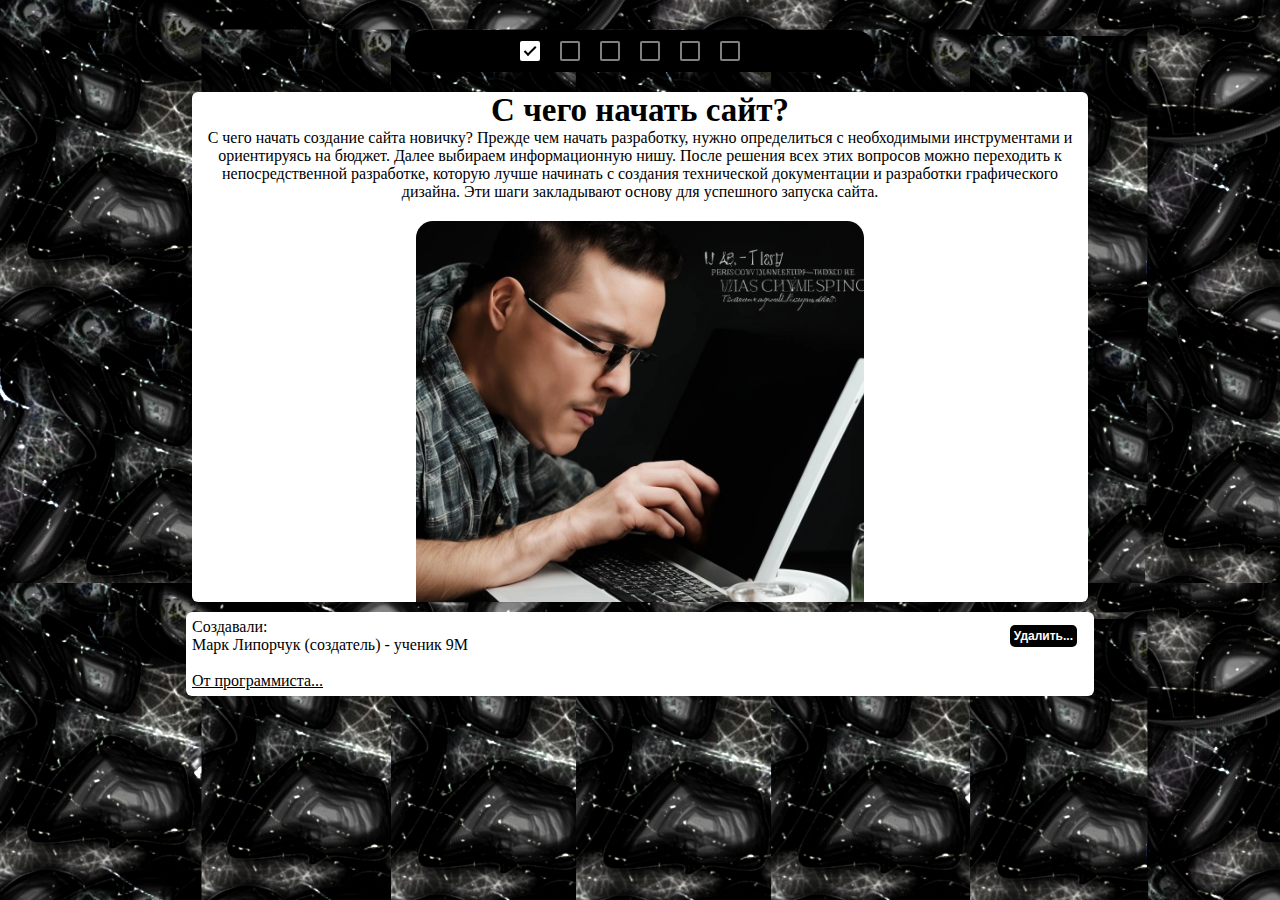
<file: index.html>
<!DOCTYPE html>
<html lang="en">
<head>
    <meta charset="UTF-8">
    <meta name="viewport" content="width=device-width, initial-scale=1.0">
    <title>Как сделать сайт</title>
    <link rel="stylesheet" type="text/css" href="style.css">
    <link rel="icon" href="icon.png" type="image/icon type">
</head>
<body>

    <div style="height: 30px;"></div> 
    
    <div class="all_ch">
        <div class="form-group">
            <input type="checkbox" name="option1" value="page1" id="page1Checkbox" class="check" checked>
            <label>1</label>
        </div>
        <div class="form-group">
            <input type="checkbox" name="option2" value="page2" id="page2Checkbox" class="check" checked>
            <label>2</label>
        </div>
        <div class="form-group">
            <input type="checkbox" name="option3" value="page3" id="page3Checkbox" class="check" checked>
            <label>3</label>
        </div>
        <div class="form-group">
            <input type="checkbox" name="option4" value="page4" id="page4Checkbox" class="check" checked>
            <label>4</label>
        </div>
        <div class="form-group">
            <input type="checkbox" name="option5" value="page5" id="page5Checkbox" class="check" checked>
            <label>5</label>
        </div>
        <div class="form-group">
            <input type="checkbox" name="option6" value="page6" id="page6Checkbox" class="check" checked>
            <label>6</label>
        </div>
    </div>

    <div class="contents page1">
        <p class="big_sh">C чего начать сайт?</p>
        <p>
            С чего начать создание сайта новичку? Прежде чем начать разработку, нужно определиться с необходимыми инструментами и ориентируясь на бюджет. Далее выбираем информационную нишу. После решения всех этих вопросов можно переходить к непосредственной разработке, которую лучше начинать с создания технической документации и разработки графического дизайна. Эти шаги закладывают основу для успешного запуска сайта.
        </p>
        <img src="img1.png" style="width: 50%;  width: 50%; border-radius: 17px; margin-top: 20px;">
    </div>

    <div class="contents page2" style="display: none;">
        <p class="big_sh">Начало разработки</p>
        <p>Начало разработки веб-ресурса: основные шаги. Прежде всего, новичку следует определить необходимые инструменты и приблизительно рассчитать бюджет проекта. Затем стоит выбрать тематику сайта и найти целевую аудиторию - людей, для которых сайт будет полезен. Только после этого можно приступать к созданию сайта. Важно разработать понятную, удобную и легкую в использовании структуру сайта, а также хорошо продуманную навигацию. Нужно также обратить внимание на адаптивность и мобильность сайта, чтобы он был доступен для просмотра на различных устройствах.</p>
        <img src="img2.png" style="width: 50%; border-radius: 17px; margin-top: 20px;">
    </div>

    <div class="contents page3" style="display: none;">
        <p class="big_sh">Дальше думаем над идеей сайта</p>
        <p>Выбор идеи для сайта является важным этапом перед его созданием, независимо от того, будет ли это блог, продающий продукт, или новостной портал. Идея должна быть интересной и полезной как для пользователей, так и для разработчика, чтобы проект был успешным.
            Определите цель вашего сайта, например, привлечение и удержание целевой аудитории, формирование доверия клиентов или автоматизация определенных процессов. Это поможет вам создать уникальный и полезный сайт, который будет интересен пользователям. </p>
        <img src="img3.png" style="width: 50%; border-radius: 17px; margin-top: 20px;">
    </div>

    <div class="contents page4" style="display: none;">
        <p class="big_sh">Тематика сайта</p>
        <p>После определения цели, выберите тематику и имя веб-ресурса. Оно должно быть уникальным и отражать суть проекта, а также быть запоминающимся. При самостоятельной разработке сайта важно выбрать общее имя сайта и домен, который будет совпадать с ним. Это упростит поиск сайта в поисковых системах. Для коммерческих проектов рекомендуется использовать доменные зоны ru, by, com, net, org, так как они упрощают продвижение и сайт будет легче найти.</p>
        <img src="img4.png" style="width: 50%; border-radius: 17px; margin-top: 20px;">
    </div>

    <div class="contents page5" style="display: none;">
        <p class="big_sh">Хостинг</p>
        <p>Хостинг — это услуга, при которой клиент арендует у хостинг-провайдера часть серверных мощностей или весь сервер. На этом сервере будут храниться файлы сайта — картинки, текст, видео, таблицы и все, что отображается в браузере. Также компания-хостер помогает клиентам настроить хостинг и обеспечивает безопасность файлов от кибератак и физических носителей от пожаров или других происшествий.
            При выборе хостинга обратите внимание на доступный доступ к сайту и наличие удобных инструментов для разработчиков. Это поможет вам создать качественный и функциональный сайт.Хостинги бывают как платными,так и бесплатными.</p>
        <img src="img5.png" style="width: 50%; border-radius: 17px; margin-top: 20px;">
    </div>

    <div class="contents page6" style="display: none;">
        <p class="big_sh">Разнообразие сайта</p>
        <br>
        <p style="color: rgb(100, 100, 100);">При выборе типа сайта, следует учитывать его будущие функции и продвижение. В разнообразии веб-ресурсов выделим несколько основных типов: </p>
        
        <ul class="spik" style="text-align: justify;
        width: 50%;
        margin: 0 auto;
        list-style: none;"></ul>
<br>
        <p style="color: rgb(100, 100, 100);">Кроме того, сайты можно классифицировать по различным признакам: </p>
    <br>
        <ul class="spik2"></ul>
        <br>
        <p>На вопросе о создании сайта, нужно определить его вид и категорию. Часто ресурс объединяет в себе несколько видов. Чем точнее определен тип, тем легче работать с ресурсом.</p>
        <p style="font-size: 11px;">Мы не будем глубоко погружаться в создание сложных сайтов, тут мы рассмотрели основы этапов для его создания.</p>
    
        <img src="img6.png" style="width: 50%; border-radius: 17px; margin-top: 20px;">
    </div>

    <div class="infose" style="width: 70%; background-color: white; position: relative; margin: 0 auto; margin-top: 10px; border-radius: 6px;padding: 6px;">
        <button class="button_delete">Удалить...</button>
        <p>Создавали:</p>
        <p>Марк Липорчук (создатель) - ученик 9М</p>

        <div><br><a style="color: black;" href="create.html">От программиста...</a></div>

    </div>

    <script>

var deleteButton = document.querySelector(".button_delete");
    deleteButton.addEventListener("click", function() {
    var container = deleteButton.closest(".infose");
    container.remove();
});

    var ul = document.querySelector('.spik');

var listItems = [
    "Интернет-магазины - ресурсы, где можно ознакамливаться с товарами и совершать покупки.",
    "Корпоративные сайты - большие визитные карточки компаний, содержащие информацию о услугах, новостях, ценах, контактах и другие данные о фирме.",
    "Визитки - простые сайты с ограниченным количеством страниц, обычно содержащие рекламу, новости фирмы, цены на услуги и контакты.",
    "SEO-сайты - специализированные ресурсы, предоставляющие информацию по различным темам.",
    "Информационные порталы - источники актуальной мировой информации и других важных новостей.",
    "Веб-порталы - сервисы, объединяющие разнообразные полезные функции, например, афиша, расписание транспорта, прогноз погоды и т.д.",
    "Блоги - платформы для публикации постов, советов, фотографий.",
    "Landing pages - ресурсы, разработанные для продажи конкретного товара.",
    "Интернет-сервисы - объединение различных сервисов в одном месте для удобства пользователей, например, банкинга, почты, бирж, рассылок.",
    "Форумы - платформы, где пользователи смогут общаться по различным тематикам."
];

for (var i = 0; i < listItems.length; i++) {
    var listItem = document.createElement('li');
    listItem.textContent = (i + 1) + ". " + listItems[i];
    ul.appendChild(listItem);
}

var ul2 = document.querySelector('.spik2');

var listItems2 = [
    "Цель создания (коммерческие vs некоммерческие сайты). ",
    "Доступность (открытые, полузакрытые, закрытые сайты). ",
    "Численность аудитории (блог, портал, домашняя страница, сайт по узкой тематике и т.д.)",
    "Функционал (флеш-сайты, динамические, сайты с большим объемом статистики)",
    "Расположение (общедоступные или локальные сайты). "
];


var ch1 = document.querySelector('#page1Checkbox');
var ch2 = document.querySelector('#page2Checkbox');
var ch3 = document.querySelector('#page3Checkbox');
var ch4 = document.querySelector('#page4Checkbox');
var ch5 = document.querySelector('#page5Checkbox');
var ch6 = document.querySelector('#page6Checkbox');

ch1.checked = true
ch2.checked = false
ch3.checked = false
ch4.checked = false
ch5.checked = false
ch6.checked = false

for (var i = 0; i < listItems2.length; i++) {
    var listItem2 = document.createElement('li');
    listItem2.textContent = (i + 1) + ". " + listItems2[i];
    ul2.appendChild(listItem2);
}

        const checkboxes = document.querySelectorAll('input[type="checkbox"]');
        const contents = document.querySelectorAll('.contents');

        for (let i = 0; i < checkboxes.length; i++) {
            checkboxes[i].addEventListener('change', function() {
                for (let j = 0; j < contents.length; j++) {
                    contents[j].style.display = 'none';
                }
                const index = parseInt(this.value.charAt(this.value.length - 1)) - 1;
                contents[index].style.display = this.checked ? 'block' : 'block';
                if (this.checked) {
                    for (let k = 0; k < checkboxes.length; k++) {
                        if (k !== i) {
                            checkboxes[k].checked = false;
                        }
                    }
                }
            });
        }
    </script>
</body>
</html>
</file>
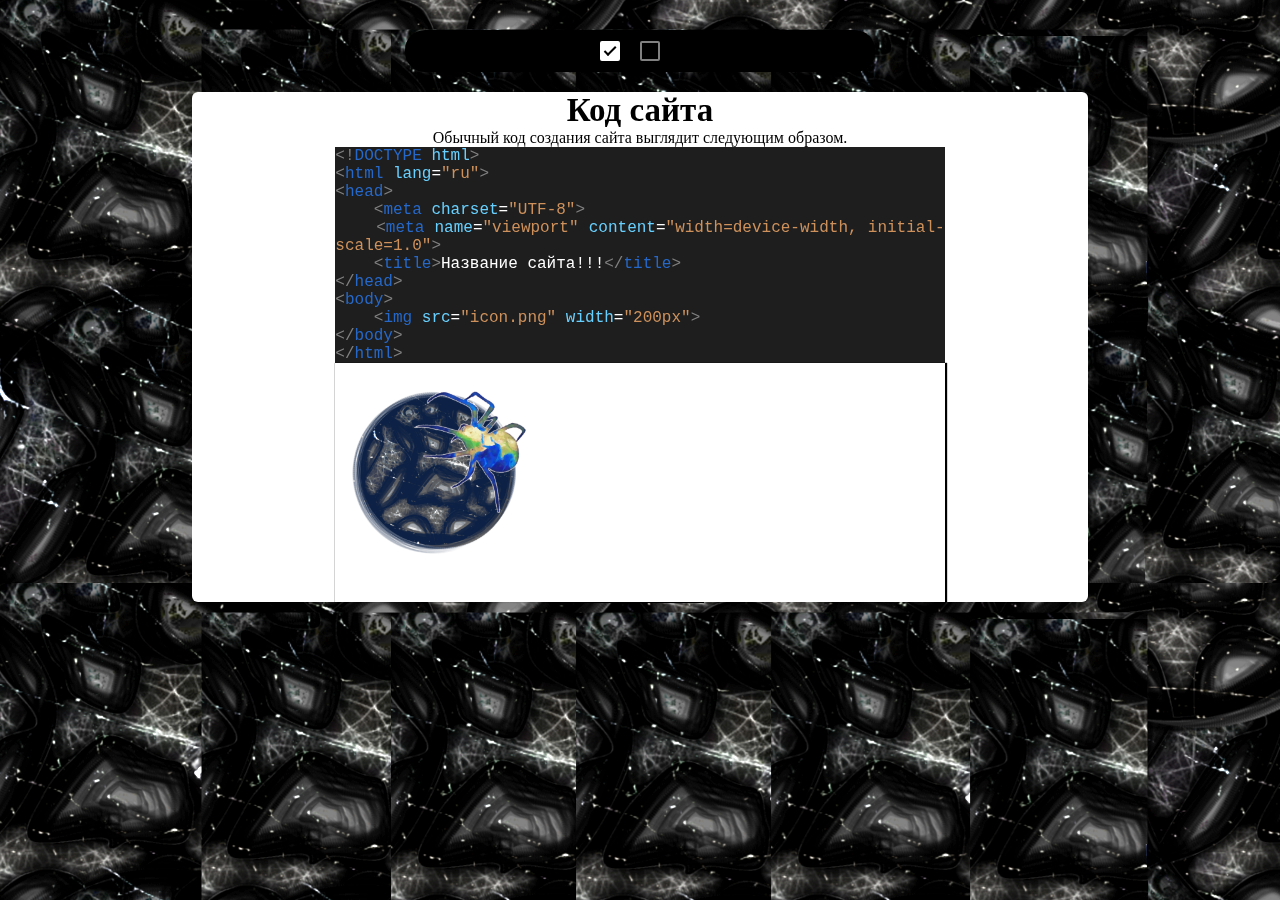
<file: create.html>
<!DOCTYPE html>
<html lang="en">
<head>
    <meta charset="UTF-8">
    <meta name="viewport" content="width=device-width, initial-scale=1.0">
    <title>Как сделать HTML не в домашник условиях!</title>
    <link rel="stylesheet" type="text/css" href="style.css">
    <link rel="stylesheet" type="text/css" href="console.css">
    <link rel="icon" href="icon.png" type="image/icon type">
</head>
<body>

    <div style="height: 30px;"></div> 
    
    <div class="all_ch">
        <div class="form-group">
            <input type="checkbox" name="option1" value="page1" id="page1Checkbox" class="check" checked>
            <label>1</label>
        </div>
        <div class="form-group">
            <input type="checkbox" name="option2" value="page2" id="page2Checkbox" class="check">
            <label>2</label>
        </div>
    </div>

    <div class="contents page1">
        <p class="big_sh">Код сайта</p>
        <p>
            Обычный код создания сайта выглядит следующим образом.
        </p>
        
        <div class="all_console">
            <div class="console">
                <div class="all_code">
                    <span class="gray">&lt;!</span><span class="blue">DOCTYPE </span><span class="white_blue">html</span><span class="gray">&gt;</span>
                    <br><span class="gray">&lt;</span><span class="blue">html </span><span class="white_blue">lang</span><span class="white">=</span><span class="brs">"ru"</span><span class="gray">&gt;</span>
                    <br><span class="gray">&lt;</span><span class="blue">head</span><span class="gray">&gt;</span>
                    <br>&nbsp;&nbsp;&nbsp;&nbsp;<span class="gray">&lt;</span><span class="blue">meta </span><span class="white_blue">charset</span><span class="white">=</span><span class="brs">"UTF-8"</span><span class="gray">&gt;</span>
                    <br>&nbsp;&nbsp;&nbsp;&nbsp;<span class="gray">&lt;</span><span class="blue">meta </span><span class="white_blue">name</span><span class="white">=</span><span class="brs">"viewport" </span><span class="white_blue">content</span><span class="white">=</span><span class="brs">"width=device-width, initial-scale=1.0"</span><span class="gray">&gt;</span>
                    <br>&nbsp;&nbsp;&nbsp;&nbsp;<span class="gray">&lt;</span><span class="blue">title</span><span class="gray">&gt;</span><span class="white">Название сайта!!!</span><span class="gray">&lt;/</span><span class="blue">title</span><span class="gray">&gt;</span>
                    <br><span class="gray">&lt;/</span><span class="blue">head</span><span class="gray">&gt;</span>
                    <br><span class="gray">&lt;</span><span class="blue">body</span><span class="gray">&gt;</span>
                    <br>&nbsp;&nbsp;&nbsp;&nbsp;<span class="gray">&lt;</span><span class="blue">img </span><span class="white_blue">src</span><span class="white">=</span><span class="brs">"icon.png"</span><span class="white_blue"> width</span><span class="white">=</span><span class="brs">"200px"</span><span class="gray">&gt;</span>
                    <br><span class="gray">&lt;/</span><span class="blue">body</span><span class="gray">&gt;</span>
                    <br><span class="gray">&lt;/</span><span class="blue">html</span><span class="gray">&gt;</span>

                </div>
            </div>
            <div class="result"><iframe style="width: 100%; height: 250px;border: none;
                box-shadow: 1px 1px 1px 1px;" src="info.html"></iframe></div>
        </div>
        <ul class="spik3" style="text-align: justify;
        width: 50%;
        margin: 0 auto;
        list-style: none;"></ul>
    </div>

    <div class="contents page2" style="display: none;">
        <p class="big_sh">Какой редактор лучше?</p>
        <p>
            Вот для редактирования сайтов лучше это VS code и Sublime Text. 
        </p>
        <p>Но если вы хотите быстрый и хороший редактор то VS Code, а если не занимающий много места то Sublime Text</p>
    </div>

    <div style="margin: auto; width: 10%; height: 1px; background-color: black;"></div>

<script>
    var ch1 = document.querySelector('#page1Checkbox');
    var ch2 = document.querySelector('#page2Checkbox');
    var ul = document.querySelector('.spik3');

var listItems = [
    "img - это тег с картинкой",
    "title - заголовок сайта",
    "meta - фигня в котором можно установить синтаксис языка, charset и т.д.",
    "head - это голова сайт можно так считать",
    "body - это кнч же тело сайта в котором располагаются различные теги",
];

for (var i = 0; i < listItems.length; i++) {
    var listItem = document.createElement('li');
    listItem.textContent = (i + 1) + ". " + listItems[i];
    ul.appendChild(listItem);
}

    ch1.checked = true
    ch2.checked = false
    
    const checkboxes = document.querySelectorAll('input[type="checkbox"]');
    const contents = document.querySelectorAll('.contents');
    
    for (let i = 0; i < checkboxes.length; i++) {
        checkboxes[i].addEventListener('change', function() {
            for (let j = 0; j < contents.length; j++) {
                contents[j].style.display = 'none';
            }
            const index = parseInt(this.value.charAt(this.value.length - 1)) - 1;
            contents[index].style.display = this.checked ? 'block' : 'block';
            if (this.checked) {
                for (let k = 0; k < checkboxes.length; k++) {
                    if (k !== i) {
                        checkboxes[k].checked = false;
                    }
                }
            }
        });
    }
</script>
</body>
</html>
</file>
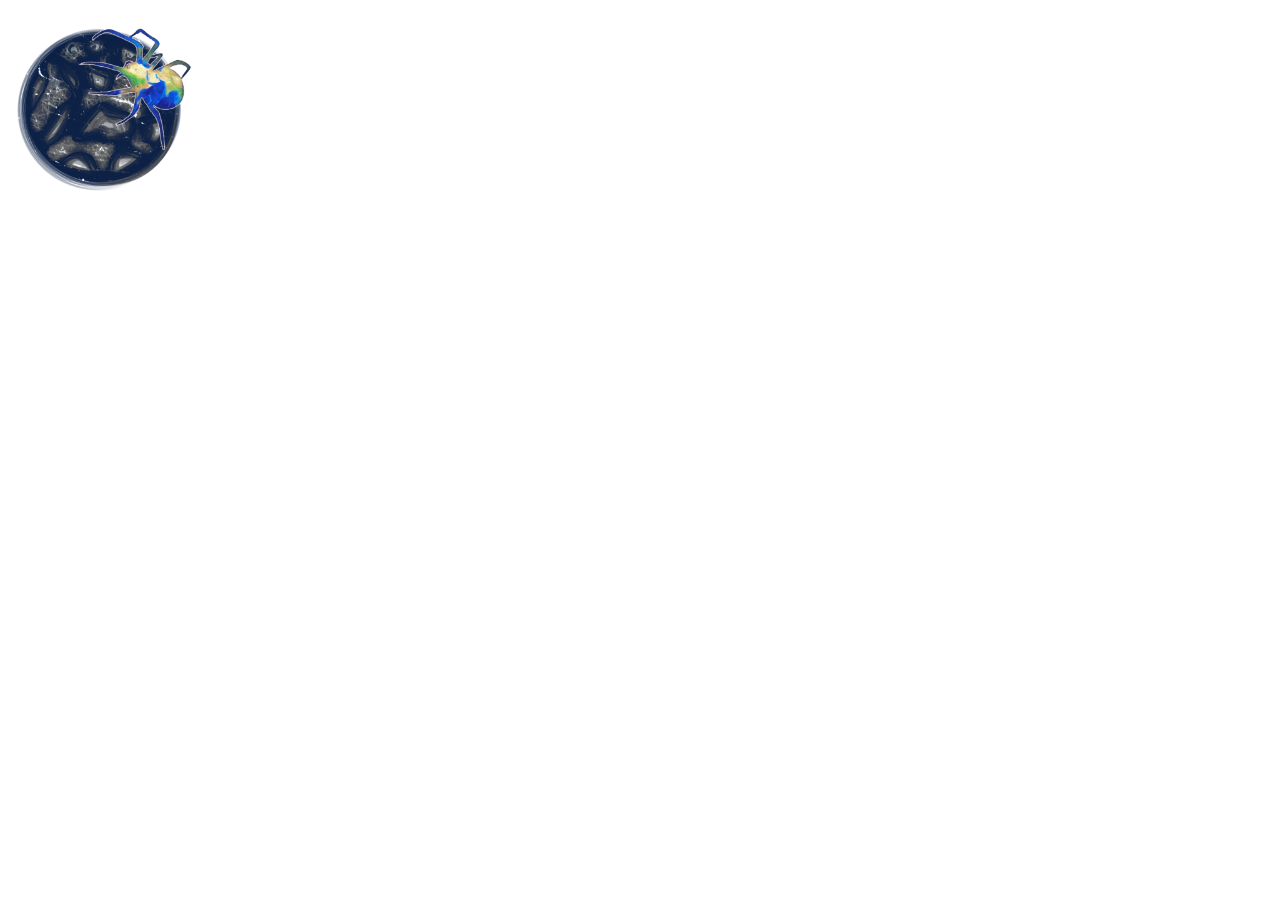
<file: info.html>
<!DOCTYPE html>
<html lang="ru">
<head>
    <meta charset="UTF-8">
    <meta name="viewport" content="width=device-width, initial-scale=1.0">
    <title>Document</title>
</head>
<body>
    <img src="icon.png" width="200px">
</body>
</html>
</file>
<file: style.css>
*{
    margin: 0;
    padding: 0;
}

.contents{
    margin: auto;
    width:  70%;
    max-height: 500px;
    text-align: center;
    overflow: auto;
    padding-bottom: 10px;
    background: white;
    border-radius: 6px;
}

body{
    background-image: url(back.png);
}
@font-face {
    font-family: 'consolas';
    src: url('consolas.ttf') format('woff');
}
.big_sh {
    font-weight: bold;
    font-size: 33px;
  }

.spik{
    text-align: justify;
  width: 50%;
  margin: 0 auto;
  list-style: none;
}

.spik3{
    text-align: justify;
  width: 50%;
  margin: 0 auto;
  list-style: none;
}

.spik3 li{
    font-family: 'Courier New', "consolas", monospace;
}

.spik li{
    border-bottom: 1px solid;
  padding-bottom: 15px;
  font-family: 'Courier New', "consolas", monospace;

}
.spik2{
    text-align: justify;
  width: 50%;
  margin: 0 auto;
  list-style: none;
}

.spik2 li{
    border-bottom: 1px solid;
  padding-bottom: 15px;
  font-family: 'Courier New', "consolas", monospace;

}


.form-group input[type=checkbox] {
    position: relative;
      border: 2px solid white;
      border-radius: 2px;
      background: none;
      cursor: pointer;
      line-height: 0;
      margin: 0 .6em 0 0;
      outline: 0;
      padding: 0 !important;
      vertical-align: text-top;
      height: 20px;
      width: 20px;
      -webkit-appearance: none;
    opacity: .5;
  }
  
  .form-group input[type=checkbox]:hover {
    opacity: 1;
  }
  
  .form-group input[type=checkbox]:checked {
    background-color: white;
    opacity: 1;
  }
  
  .form-group input[type=checkbox]:before {
    content: '';
    position: absolute;
    right: 50%;
    top: 50%;
    width: 4px;
    height: 10px;
    border: solid black;
    border-width: 0 2px 2px 0;
    margin: -1px -1px 0 -1px;
    transform: rotate(45deg) translate(-50%, -50%);
    z-index: 2;
  }

.all_ch{
    display: flex;
    justify-content: center;
    margin: 0 auto;
    width: 35%;
    background-color: black;
    padding: 11px;
    border-radius: 20px;
    margin-bottom: 20px;
}

.button_delete{
    position: absolute;
  top: 13px;
  right: 17px;
  background: black;
  color: white;
  padding: 4px;
  border: none;
  font-size: 12px;
  font-weight: bold;
  border-radius: 5px;
}
</file>
<file: console.css>
.all_console {
    width: 68%;
    text-align: justify;
    margin: auto;
}

.all_code{
    background-color: #1e1e1e;
}

.blue{
    color:#2568ca;
}

.white_blue{
    color:#68d0fe;
}

.gray{
    color:#808080;
}

.all_code{
    font-family: 'Courier New', "consolas", monospace;
}

.brs{
    color: #ce915b;
}

.white{
    color:white;
}
</file>
